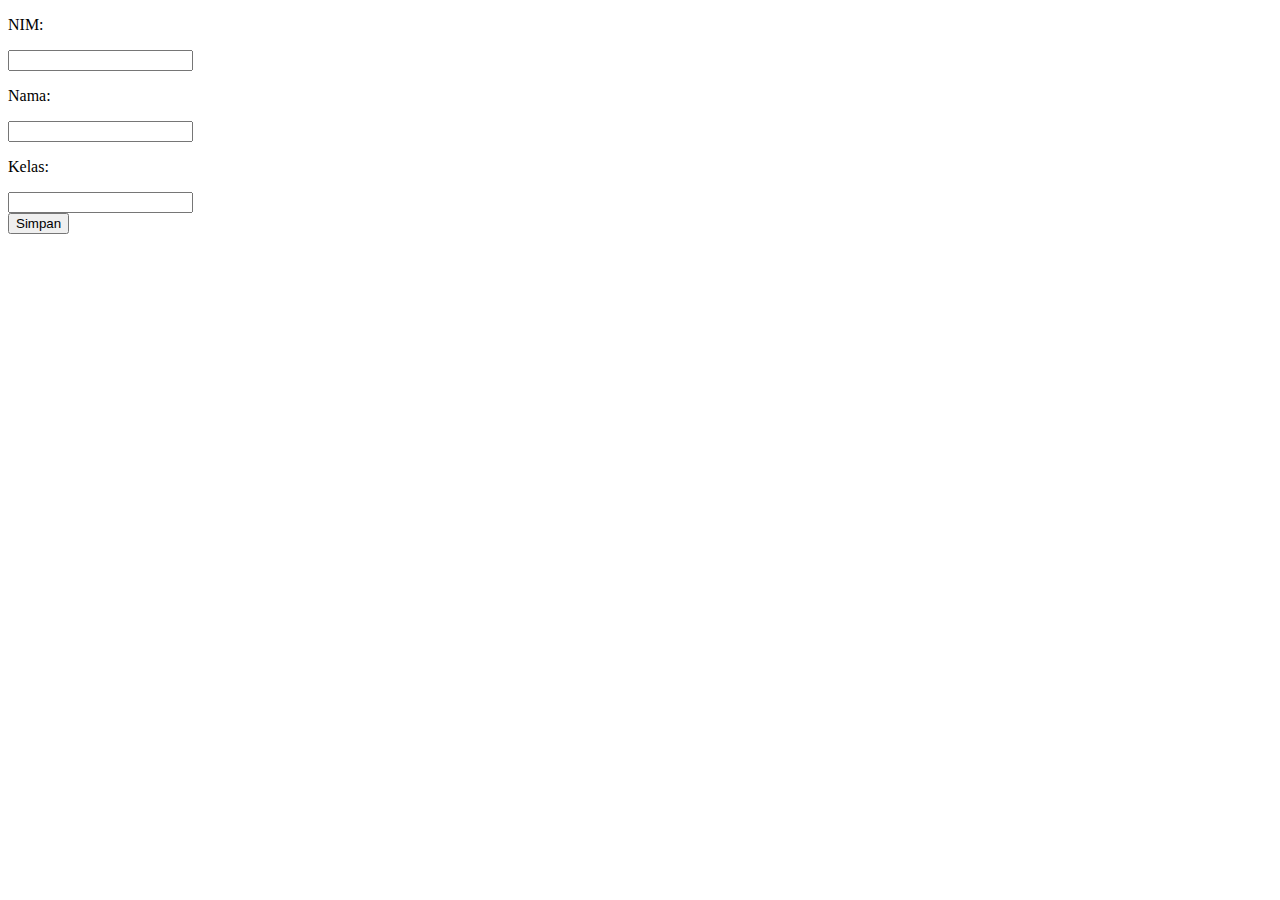
<file: landingdapur/src.html>
<!DOCTYPE html>
<html lang="en">
<head>
	<meta charset="UTF-8">
	<meta name="viewport" content="width=device-width, initial-scale=1.0">
	<title>Document</title>
</head>
<body>
	
	<form id="absensi" onsubmit="return validasi()" action="simpan.php" method="post">
		<p>NIM:</p><input type="text" name="nim" id="nim"/><br/>
		<p>Nama:</p><input type="text" name="nama" id="nama"/><br/>
		<p>Kelas:</p><input type="text" name="kelas" id="kelas"/><br/>
		<input type="submit" value="Simpan" maxlength="100"/>
	</form>

	<script>
		function validasi(){
			var nim = document.getElementById('nim');
			var nama = document.getElementById('nama');
			var kelas = document.getElementById('kelas');

			if (harusDiisi(nim, "nim belum diisi")) {
				if (harusDiisi(nama, "nama belum diisi")) {
					if (harusDiisi(kelas, "kelas belum diisi")) {
						return true;
					};
				};
			};
			return false;
		}

		function harusDiisi(att, msg){
			if (att.value.length == 0) {
				alert(msg);
				att.focus();
				return false;
			}

			return true;
		}
	</script>


</body>
</html>
</file>
